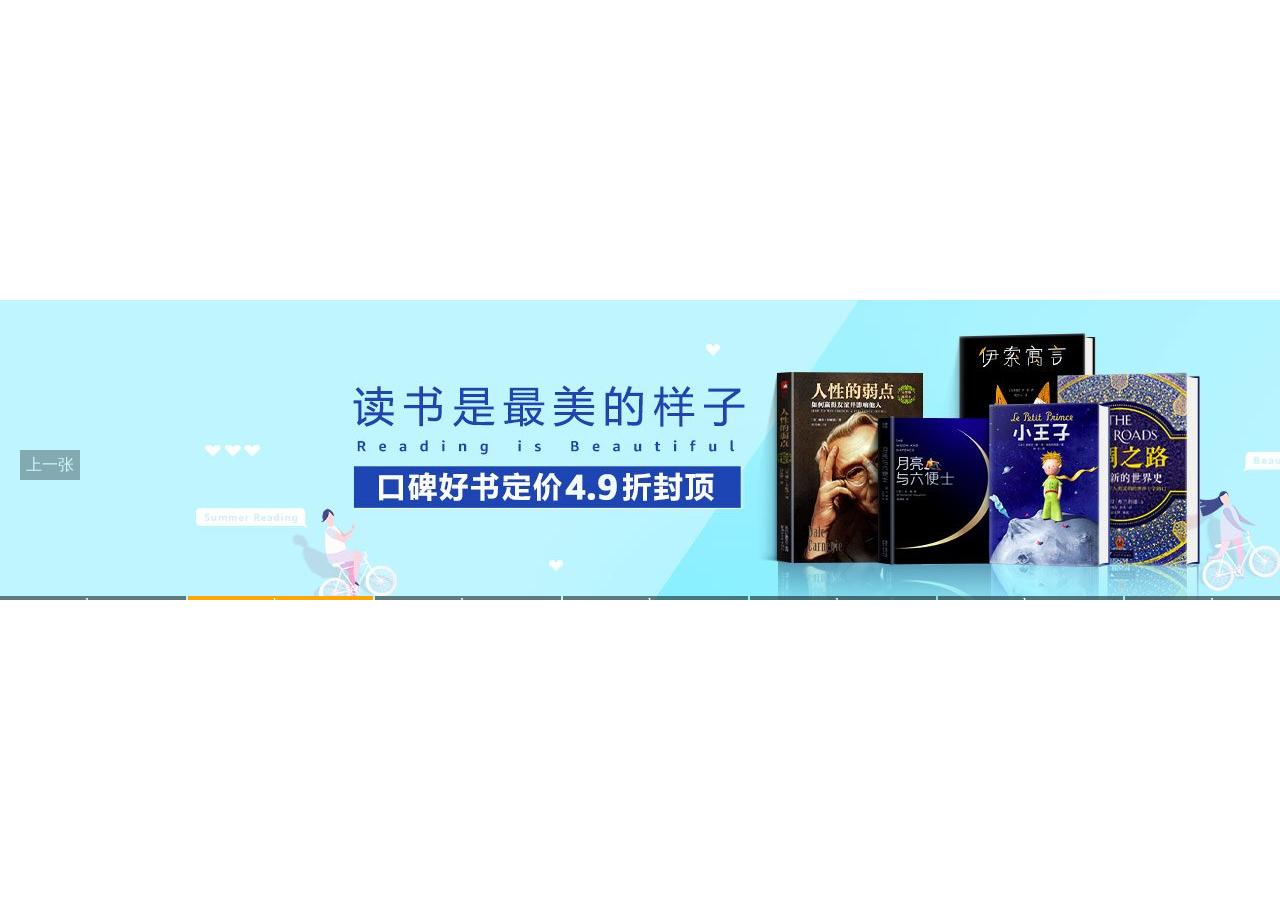
<file: 02azmazon-AnimationJS/amazon.html>
<!DOCTYPE html>
<html lang="zh-CN">
<head>
	<meta charset="UTF-8">
	<title>Document</title>
</head>
<link rel="stylesheet" type="text/css" href="style.css">
<body>
	<div class="ShowContainer" id="ShowContainer">
		<!-- 图片区 -->
		<ul id="imgItems">
			<!--<li><a href=""></a></li> -->
		</ul>
		<!-- 文字区 -->
		<ul class="txtItems shorten" id="txtItems">
			<!-- <li title="[Kindle 电子书阅读器]阅读新风尚">
				<span>Kindle 电子书阅读器</span><span>阅读新风尚</span>
	 </li> -->
		<!-- 左箭头 -->
		<div class="arrow arrow-left" id="arrowPre"></div>
		<!-- 右箭头 -->
		<div class="arrow arrow-right" id="arrowNext"></div>
	</div>
	<div class="slider">
		<div id="images">
		<a href="#" class="displayImg"><img src="images/01.jpg" alt=""></a>
		<a href="#" class="hiddenImg"><img src="images/02.jpg" alt=""></a>
		<a href="#" class="hiddenImg"><img src="images/03.jpg" alt=""></a>
		<a href="#" class="hiddenImg"><img src="images/04.jpg" alt=""></a>
		<a href="#" class="hiddenImg"><img src="images/05.jpg" alt=""></a>
		<a href="#" class="hiddenImg"><img src="images/06.jpg" alt=""></a>
		<a href="#" class="hiddenImg"><img src="images/07.jpg" alt=""></a>
		<a href="#" class="hiddenImg"><img src="images/08.jpg" alt=""></a>
	    </div>
	<p class="leftButton btn">上一张</p>
	<p class="rightButton btn">下一张</p>
	<ul class="info">
		<li class="txtItem heighlight">
			<p>ha</p>
			<p>ha</p>
		</li>
		<li class="txtItem ">
			<p>ha</p>
			<p>ha</p>
		</li>
		<li class="txtItem ">
			<p>ha</p>
			<p>ha</p>
		</li>
		<li class="txtItem ">
			<p>ha</p>
			<p>ha</p>
		</li>
		<li class="txtItem ">
			<p>ha</p>
			<p>ha</p>
		</li>
		<li class="txtItem ">
			<p>ha</p>
			<p>ha</p>
		</li>
		<li class="txtItem ">
			<p>ha</p>
			<p>ha</p>
		</li>
		<li class="txtItem ">
			<p>ha</p>
			<p>ha</p>
		</li>
	</ul>
	</div>
	
	<!-- <p><button id="btnObj" >停止</button></p> -->
	<!-- <script src="js/main.js"></script> -->
	<script src="js/test2.js"></script>
</body>
</html>
</file>
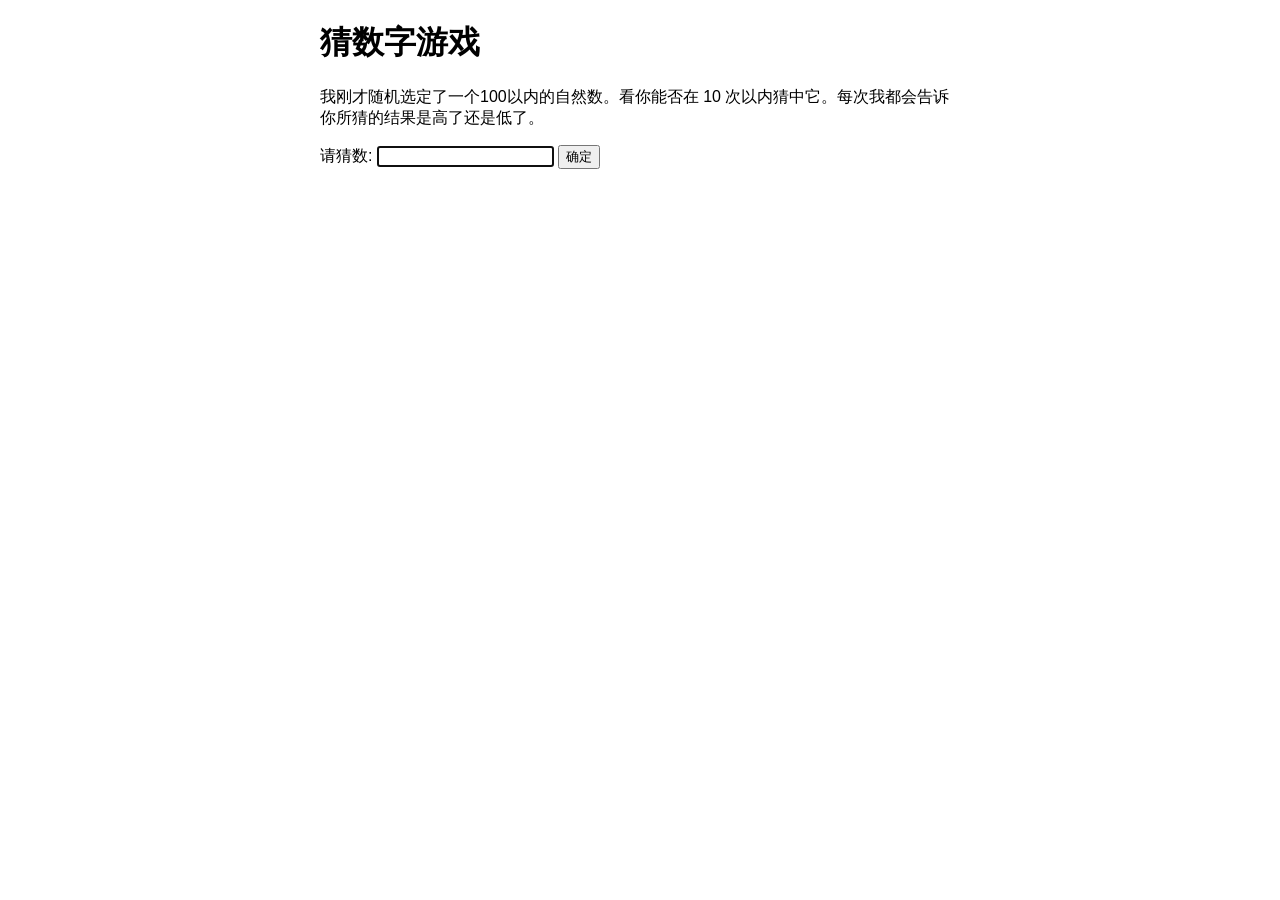
<file: 10first-splash/number-guessing-game.html>
<!DOCTYPE html>
<html>
  <head>
    <meta charset="utf-8">
    <title>猜数字游戏</title>
    <style>
      html {
        font-family: sans-serif, '黑体';
      }
      body {
        width: 50%;
        max-width: 800px;
        min-width: 480px;
        margin: 0 auto;
      }
      .lastResult {
        color: white;
        padding: 3px;
      }
      div.resultParas p:last-child{
        display: none;
      }
    </style>
  </head>
  <body>
    <!-- 游戏标题 -->
    <h1>猜数字游戏</h1>
    <!-- 游戏说明 -->
    <p>我刚才随机选定了一个100以内的自然数。看你能否在 10 次以内猜中它。每次我都会告诉你所猜的结果是高了还是低了。</p>
    <!-- 猜数交互区开始 -->
    <div class="form">
      <label for="guessField">请猜数: </label><input type="text" id="guessField" class="guessField">
      <input type="submit" value="确定" class="guessSubmit">
    </div>
    <!-- 猜数交换区结束 -->
    <!-- 结果呈现区开始 -->
    <div class="resultParas">
      <p class="guesses"></p> <!--猜数历史数据存放区-->
      <p class="lastResult"></p><!--猜对/错结论区-->
      <p class="lowOrHi"></p><!--猜高/低提示-->
      <!-- <p><button>重新开始</button></p> -->
    </div>
    <!-- 结果呈现区结束 -->
    <!-- 重新游戏按钮由JS动态加入 -->
    <!-- <script src="js/game.js"></script> -->
    <script src="js/myGame.js"></script>
  </body>
</html>
</file>
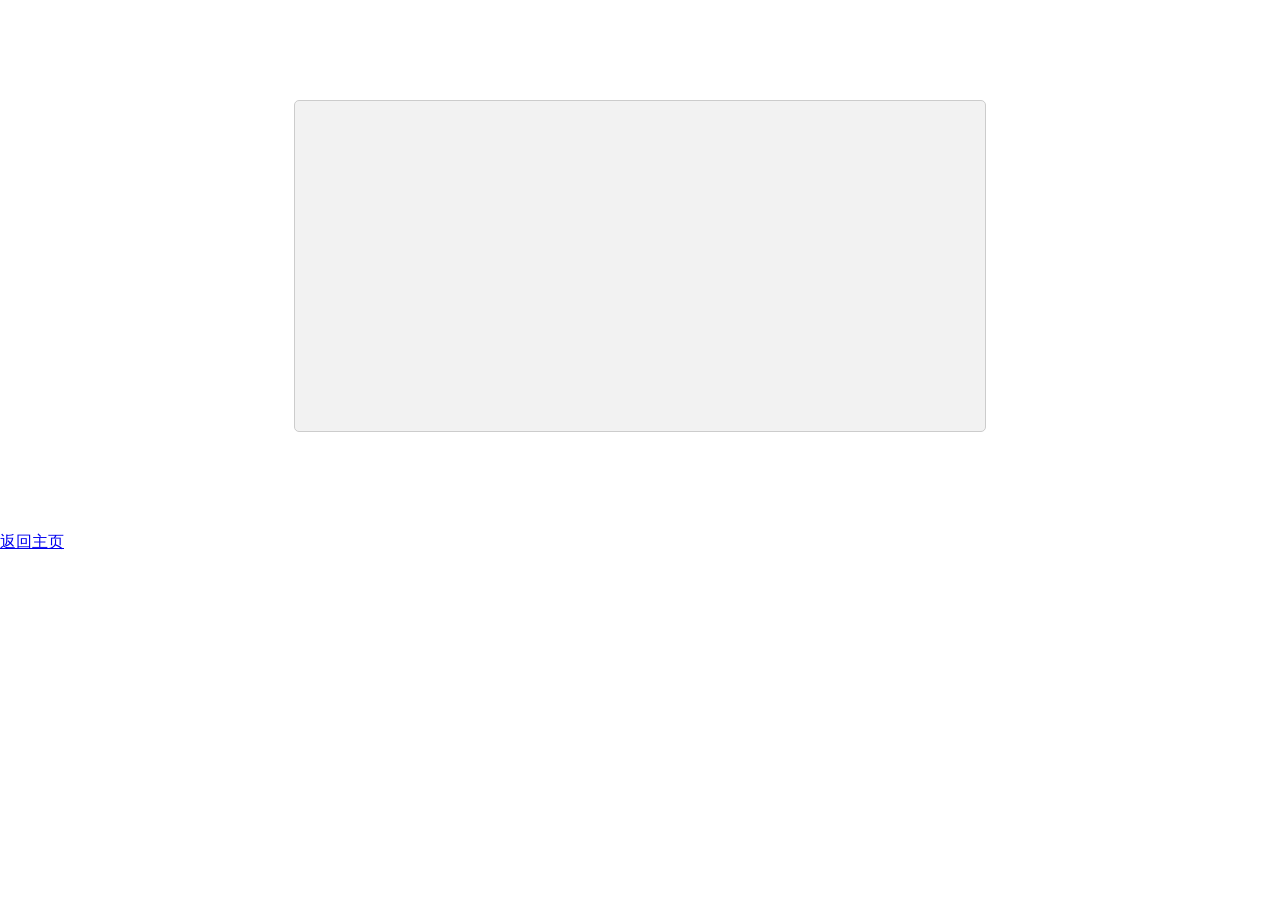
<file: animation/animation.html>
<!DOCTYPE html>
<html lang="zh-cmn">
<head>
    <meta charset="UTF-8">
    <meta name="viewport" content="width=device-width, initial-scale=1.0">
    <meta http-equiv="X-UA-Compatible" content="ie=edge">
    <title>animation动画</title>
    <style>
    body, ul, li{
        margin: 0;
        padding: 0;
    }
    ul{list-style: none;}
    img{display: block;}
    .view-box{
        width: 680px;
        height: 320px;
        padding: 5px;
        margin: 100px auto;
        border: 1px solid #ccc;
        background-color: #f2f2f2;
        border-radius: 5px;
    }
    .view-box ul {
		width: 100%;
		height: 100%;
		position: relative;
		overflow: hidden;
	}
    .view-box li {
		position: absolute;
		left: -685px;
	}
    .view-box li:first-child {top: 0;}
    .view-box li:nth-child(1) {animation: cycle 20s linear infinite;}
	.view-box li:nth-child(2) {animation: cycletwo 20s linear infinite;}
	.view-box li:nth-child(3) {animation: cyclethree 20s linear infinite;}
	.view-box li:nth-child(4) {animation: cyclefour 20s linear infinite;}
	.view-box li:nth-child(5) {animation: cyclefive 20s linear infinite;}
	@keyframes cycle {
		0%  {left: 0px;}
		4%  {left: 0px;}
		16% {left: 0px; opacity: 1; z-index: 0;} 
		20% {left: 685px; opacity: 0; z-index: 0;}
		21% {left: -685px; opacity: 0; z-index: -1;}
		50% {left: -685px; opacity: 0; z-index: -1;}
		92% {left: -685px; opacity: 0; z-index: 0;}
		96% {left: -685px; opacity: 0;}
		100%{left: 0px; opacity: 1;}
	}
	@keyframes cycletwo {
		0%  {left: -685px; opacity: 0;}
		16% {left: -685px; opacity: 0;}
		20% {left: 0px; opacity: 1;}
		24% {left: 0px; opacity: 1;} 
		36% {left: 0px; opacity: 1; z-index: 0;} 
		40% {left: 685px; opacity: 0; z-index: 0;}
		41% {left: -685px; opacity: 0; z-index: -1;}  
		100%{left: -685px; opacity: 0; z-index: -1;}
	}
	@keyframes cyclethree {
		0%  {left: -685px; opacity: 0;}
		36% {left: -685px; opacity: 0;}
		40% {left: 0px; opacity: 1;}
		44% {left: 0px; opacity: 1;} 
		56% {left: 0px; opacity: 1; z-index: 0;} 
		60% {left: 685px; opacity: 0; z-index: 0;} 
		61% {left: -685px; opacity: 0; z-index: -1;}
		100%{left: -685px; opacity: 0; z-index: -1;}
	}
	@keyframes cyclefour {
		0%  {left: -685px; opacity: 0;}
		56% {left: -685px; opacity: 0;}
		60% {left: 0px; opacity: 1;}
		64% {left: 0px; opacity: 1;}
		76% {left: 0px; opacity: 1; z-index: 0;}
		80% {left: 685px; opacity: 0; z-index: 0;}
		81% {left: -685px; opacity: 0; z-index: -1;}
		100%{left: -685px; opacity: 0; z-index: -1;}
	}
	@keyframes cyclefive {
		0%  { left:-685px; opacity:0; }
		76% { left:-685px; opacity:0; }
		80% { left:0px; opacity:1; }
		84% { left:0px; opacity:1; }
		96% { left:0px; opacity:1; z-index:0; }
		100%{ left:685px; opacity:0; z-index:0; }
	}
    </style>
</head>
<body>
    <div class="view-box">
		<ul>
			<li><img src="./images/img_1.jpg" alt=""></li>
			<li><img src="./images/img_2.jpg" alt=""></li>
			<li><img src="./images/img_3.jpg" alt=""></li>
			<li><img src="./images/img_4.jpg" alt=""></li>
			<li><img src="./images/img_5.jpg" alt=""></li>
		</ul>
	</div>
	<div><a href="../index.html">返回主页</a></div>
</body>
</html>
</file>
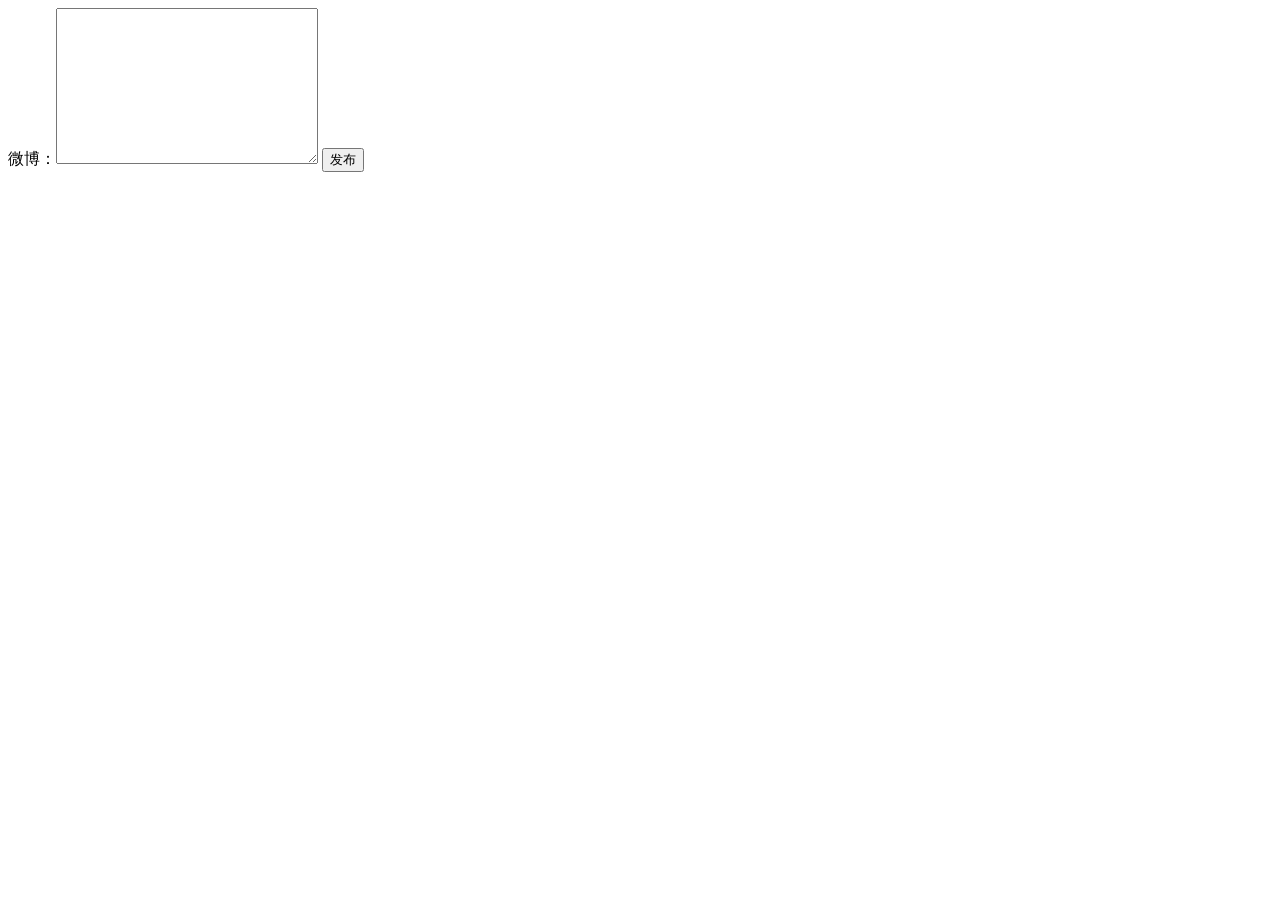
<file: DOM/micro-blog.html>
<!DOCTYPE html>
<html lang="zh-cmn">
<head>
    <meta charset="UTF-8">
    <meta name="viewport" content="width=device-width, initial-scale=1.0">
    <meta http-equiv="X-UA-Compatible" content="ie=edge">
    <title>微博</title>
    <script>
        window.onload=function(){
        var newtxt=document.getElementById("newTxt");
        var uploadBtn=document.getElementById("weiboUpload");
        var contentUl=document.createElement("ul");

        uploadBtn.parentNode.appendChild(contentUl);
        uploadBtn.onclick=function(){
            if(newTxt.value==""){
                window.alert("发布的内容不能为空");
                return false;
            }
            var newLi=document.createElement("li");
            newLi.innerHTML=newTxt.value;
            var delLink=document.createElement("a");
            delLink.href="#";
            delLink.innerHTML="删除";
            delLink.onclick=function(e){
                contentUl.removeChild(e.target.parentNode);
            }
            newLi.appendChild(delLink);
            if(contentUl.hasChildNodes()){ 
                contentUl.insertBefore(newLi,contentUl.firstChild);
            }
            else contentUl.appendChild(newLi);
            newTxt.value="";
        }
    }
    </script>
</head>
<body>
    <div>
        微博：<textarea name="" id="newTxt" cols="30" rows="10"></textarea>  <button id="weiboUpload">发布</button>
    </div>
</body>
</html>
</file>
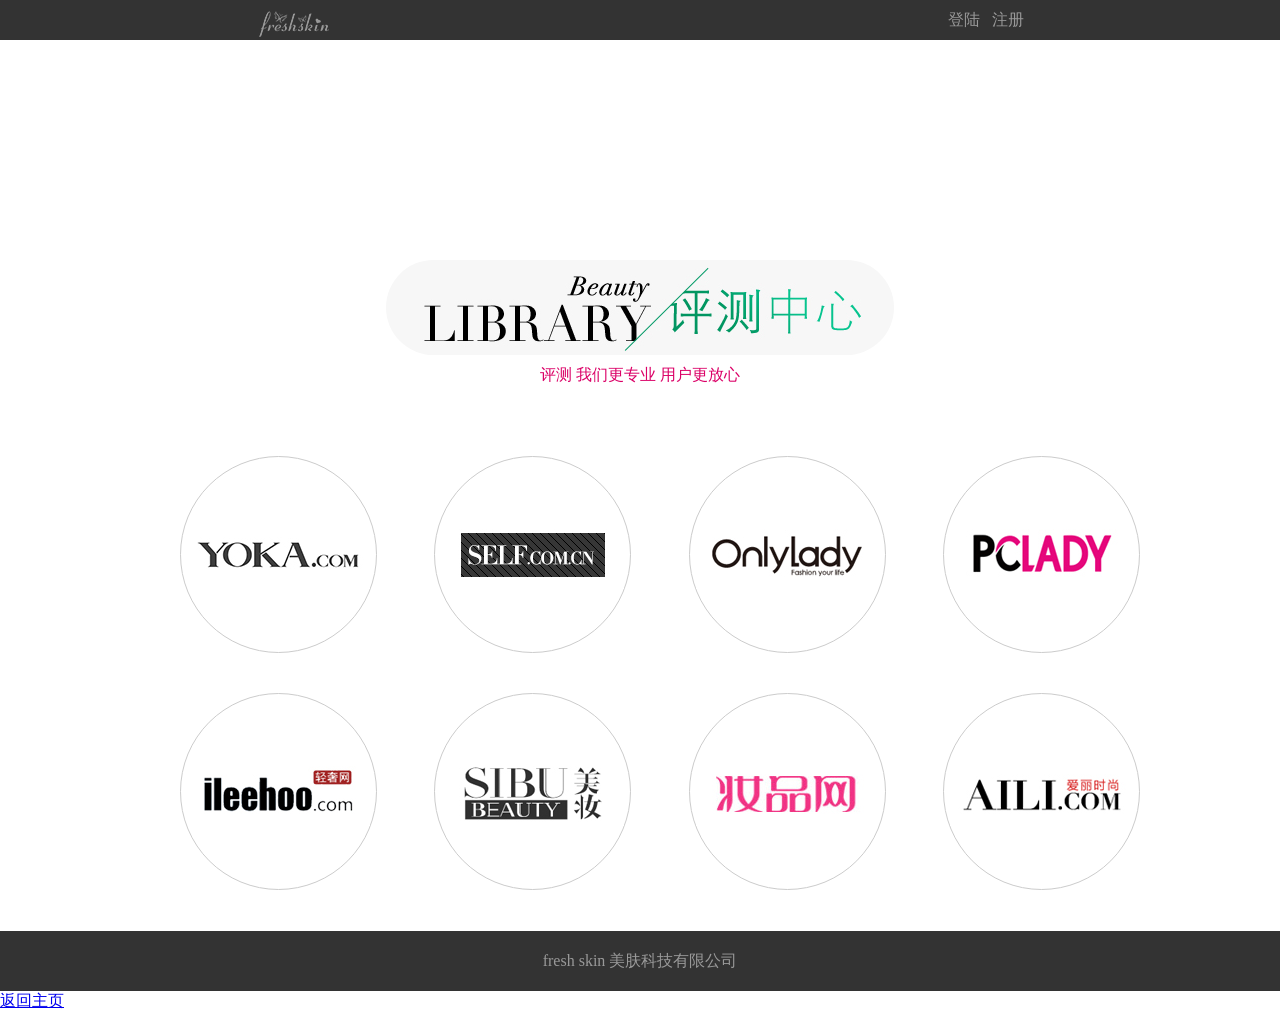
<file: EcommerceWebsite/EcommerceWebsite.html>
<!DOCTYPE html>
<html lang="zh-cmn">
<head>
    <meta charset="UTF-8">
    <meta name="viewport" content="width=device-width, initial-scale=1.0">
    <meta http-equiv="X-UA-Compatible" content="ie=edge">
    <title>电商网页</title>
    <style>
    body{
        margin: 0;
        padding: 0;
    }
    ul{list-style: none;}
    header{
        width: 100%;
        height:40px;
        background: #333;
        
    }
    .con{
        margin: 0 auto;
        width: 60%;
        display: flex;
        justify-content:space-between;
    }
    .con .left{
        width:75px;
        height:40px;
        margin-top: 10px;
        background:url(images/logo.png) 0 0 no-repeat;
    }
    .con .right a{
        text-align: center;
        text-decoration: none;
        line-height: 40px;
        color: #999;
    }
    .con .right a:hover{
        color: #fff;
    }
    .text{
	width:100%;
	/* height:700px; */
	background: #fff;
    }
    .text header{
	width:508px;
	height: 95px;
	background: #f7f7f7;
	border-radius: 48px;
	margin:220px auto 0;
	box-sizing:border-box;
	padding:7px 0 0 35px;
    }
    .text p{
	margin-top: 10px;
	text-align: center;
	color: #db0067;
    }
    .text ul{
	margin:70px auto 0;
    width: 960px;
    display: flex;
    flex-direction: row;
    justify-content:space-between;
    align-content:space-between;
    flex-wrap:wrap;
    }
    .text ul li{
	width:195px;
	height:195px;
	border:1px solid #ccc;;
	border-radius: 50%;
	/* float: left; */
	margin-right:5%;
	margin-bottom: 40px;
	position: relative;
    }
    .text ul li img{
	position: absolute;
	top:50%;
	left:50%;
	transform:translate(-50%,-50%);
    }
    .text ul li:nth-child(4),.text ul li:nth-child(8){
	margin-right:0;
    }
    .text ul li .tihuan{
	opacity: 0;
	transition:all 0.4s ease-in 0.2s;	
    }
    .text ul li:hover .tihuan{
	opacity: 1;
	transform:translate(-50%,-50%) scale(0.75);	
    }
    .text ul li .tu{
	transition:all 0.4s ease-in 0s;
    }
    .text ul li:hover .tu{
	opacity: 0;
	transform:translate(-50%,-50%) scale(0.5);
    }
    .banquan{
	width:100%;
    height:60px;
    margin-top: 1px;
	background: #333;
	text-align: center;
    }
    .banquan a{
        text-decoration: none;
        color: #999;
        line-height: 60px;
    }
    .banquan a:hover{
        color: #fff;
    }
    </style>
</head>
<body>
    <header>
        <div class="con">
            <div class="left"></div>
            <div class="right">
                <a href="#">登陆&nbsp;&nbsp;</a>
                <a href="#">注册</a>
            </div>
        </div>
    </header>
    <div class="text">
        <header>
            <img src="images/cp.jpg" alt="">
        </header>
        <p>评测 我们更专业 用户更放心</p>
        <ul>
            <li>
                <img  class="tu" src="images/cp1.jpg" alt="">
                <img class="tihuan" src="images/th1.png" alt="">
            </li>
            <li>
                <img class="tu" src="images/cp2.jpg" alt="">
                <img class="tihuan" src="images/th2.png" alt="">
            </li>
            <li>
                <img class="tu" src="images/cp3.jpg" alt="">
                <img class="tihuan" src="images/th3.png" alt="">
            </li>
            <li>
                <img class="tu" src="images/cp4.jpg" alt="">
                <img class="tihuan" src="images/th4.png" alt="">
            </li>
            <li>
                <img class="tu" src="images/cp5.jpg" alt="">
                <img class="tihuan" src="images/th5.png" alt="">
            </li>
            <li>
                <img class="tu" src="images/cp6.jpg" alt="">
                <img class="tihuan" src="images/th6.png" alt="">
            </li>
            <li>
                <img class="tu" src="images/cp7.jpg" alt="">
                <img class="tihuan" src="images/th7.png" alt="">
            </li>
            <li>
                <img class="tu" src="images/cp8.jpg" alt="">
                <img class="tihuan" src="images/th8.png" alt="">
            </li>
        </ul>
    </div>
    <div class="banquan">
        <a href="#">fresh skin 美肤科技有限公司</a>
    </div>
    <a href="../index.html">返回主页</a>
</body>
</html>
</file>
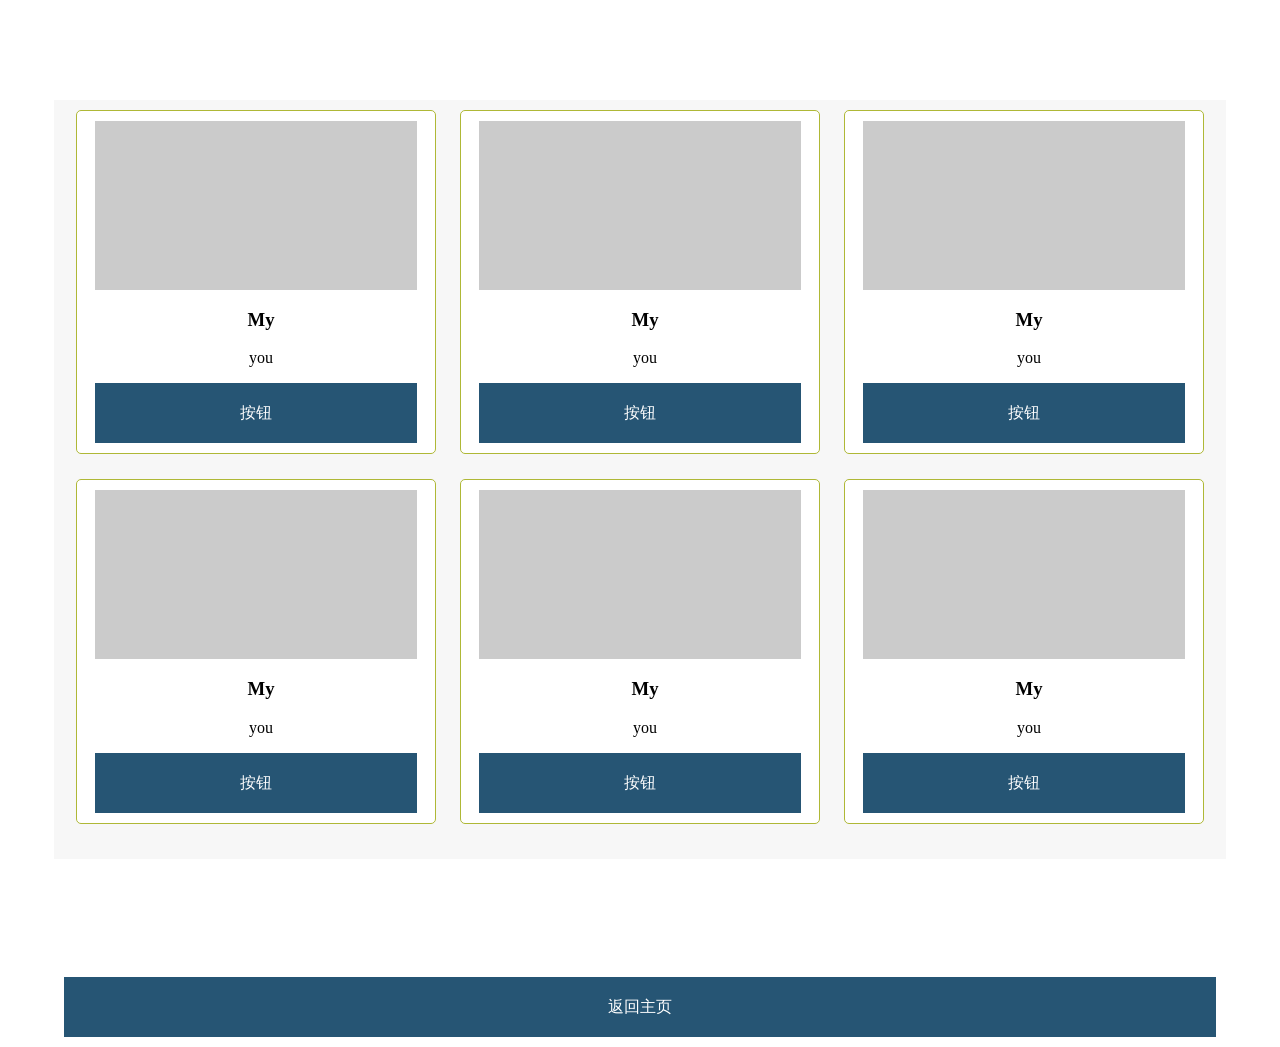
<file: FlowLayoutFlexBox/FlowLayoutFlexBox.html>
<!DOCTYPE html>
<html lang="zh-cmn">
<head>
    <meta charset="UTF-8">
    <meta name="viewport" content="width=device-width, initial-scale=1.0">
    <meta http-equiv="X-UA-Compatible" content="ie=edge">
    <title>流式布局结合弹性布局（弹性盒子）</title>
    <style>
    body{
        margin: 0;
        padding: 0;
    }
    .content{
        width: 90%;
        /* height: 500px; */
        background: #f7f7f7;
        margin: 100px auto;
        padding: 10px;
        display: flex;
        justify-content:space-around;
        align-content:space-around; 
        flex-wrap: wrap;
    }
    .card{
        width: 31%;
        min-width: 200px;
        height: auto;
        margin-bottom: 25px;
        float: left;
        background: #fff;
        border: 1px solid rgb(175, 184, 54);
        border-radius: 5px;
        text-align: center;
    }
    img{
        display: block;
        margin: 10px auto;
        width: 90%;
    }
    .text{
        padding-left: 10px;
    }
    a{
        display: block;
        margin: 0 auto;
        width: 90%;
        color: #fff;
        text-align: center;
        text-decoration: none;
        height: 60px;
        line-height: 60px;
        background: rgb(38, 85, 116);
        margin-bottom: 10px;
    }
    </style>
</head>
<body>
    <div class="content">
        <div class="card">
            <img src="images/download.jpg" alt="">
            <div class="text">
                <h3>My</h3>
                <p>you </p>
            </div>
            <a href="#">按钮</a>
        </div>
        <div class="card">
            <img src="images/download.jpg" alt="">
            <div class="text">
                <h3>My</h3>
                <p>you </p>
            </div>
            <a href="#">按钮</a>
        </div>
        <div class="card">
            <img src="images/download.jpg" alt="">
            <div class="text">
                <h3>My</h3>
                <p>you </p>
            </div>
            <a href="#">按钮</a>
        </div>
        <div class="card">
            <img src="images/download.jpg" alt="">
            <div class="text">
                <h3>My</h3>
                <p>you </p>
            </div>
            <a href="#">按钮</a>
        </div>
        <div class="card">
            <img src="images/download.jpg" alt="">
            <div class="text">
                <h3>My</h3>
                <p>you</p>
            </div>
            <a href="#">按钮</a>
        </div>
        <div class="card">
            <img src="images/download.jpg" alt="">
            <div class="text">
                <h3>My</h3>
                <p>you</p>
            </div>
            <a href="#">按钮</a>
        </div>
    </div><br>
    <a href="../index.html">返回主页</a>
</body>
</html>
</file>
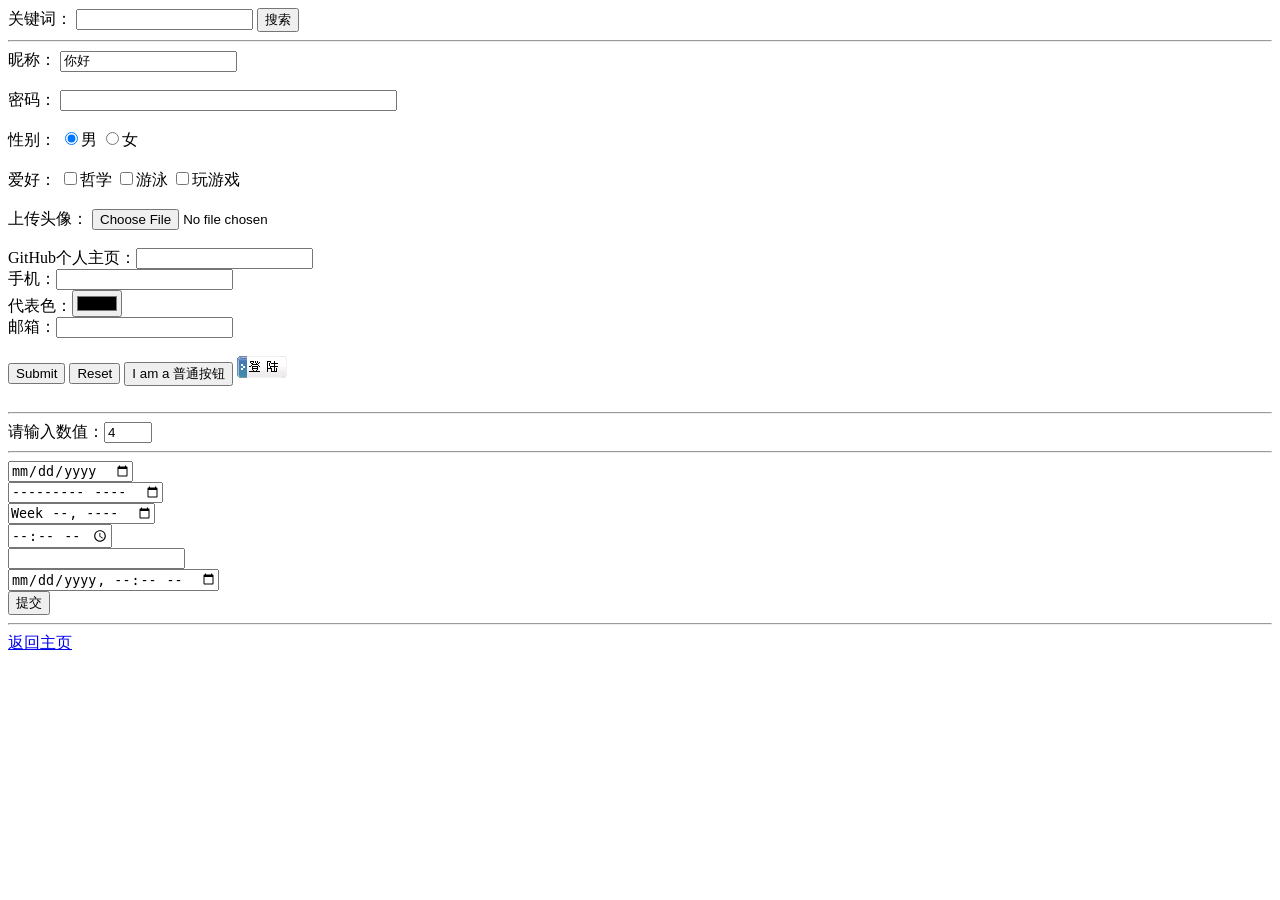
<file: HtmlForm/HtmlForm.html>
<!DOCTYPE html>
<html lang="zh-cmn">
<head>
    <meta charset="UTF-8">
    <meta name="viewport" content="width=device-width, initial-scale=1.0">
    <meta http-equiv="X-UA-Compatible" content="ie=edge">
    <title>HtmlFrom(表单)</title>
</head>
<body>
    <form action="https://www.baidu.com/s" method="get">
    关键词：
    <input type="text" name="wd">
    <input type="submit" value="搜索">
    </form>
    <hr>
    <form action="#" method="POST">
        昵称：
        <input type="text" value="你好" maxlength="8"><br><br>
        密码：
        <input type="password" size="40"><br><br>
        性别：
        <input type="radio" name="sex" checked="checked">男
        <input type="radio" name="sex">女<br><br>
        爱好：
        <input type="checkbox" name="hobby">哲学
        <input type="checkbox" name="hobby">游泳
        <input type="checkbox" name="hobby">玩游戏<br><br>
        上传头像：
        <input type="file"><br><br>
        GitHub个人主页：<input type="url" name="user_url"><br>
        手机：<input type="tel" name="telphone"><br>
        代表色：<input type="color" name="color1" value="#234"><br>
        邮箱：<input type="email" name="email"><br><br>
        <input type="submit">
        <input type="reset">
        <input type="button" value="I am a 普通按钮">
        <input type="image" src="images/login.gif"><br><br>
    </form>
    <hr>
    <form action="#" method="get">
        请输入数值：<input type="number" name="number" value="4" min="4" max="15" step="3">
    </form>
    <hr>
    <form action="#" method="get">
       <input type="date"><br>
       <input type="month"><br>
       <input type="week"><br>
       <input type="time"><br>
       <input type="datetime"><br>
       <input type="datetime-local"><br>
       <input type="submit" value="提交">
    </form>
    <hr>
    <a href="../index.html">返回主页</a>
</body>
</html>
</file>
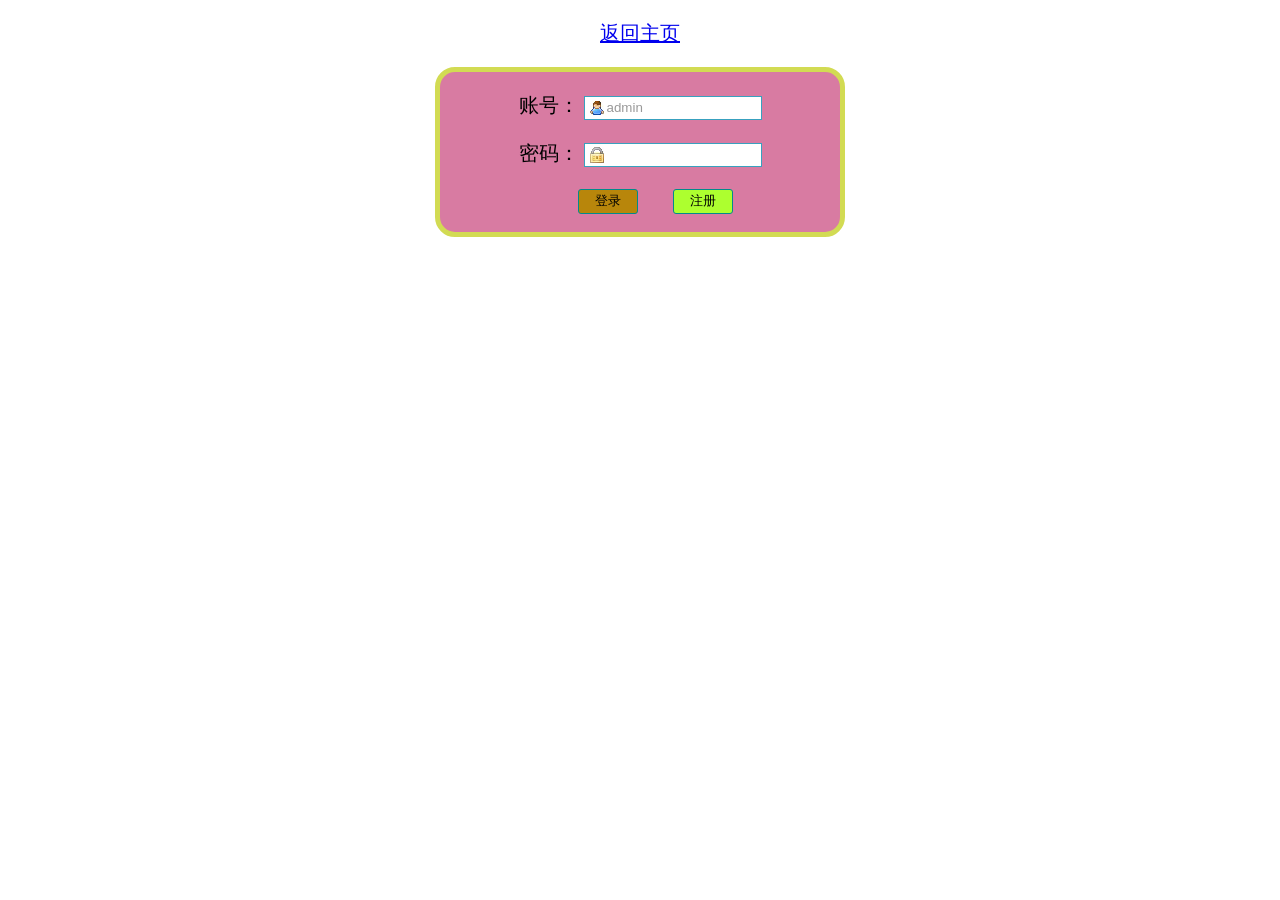
<file: HtmlForm/HtmlForm2.html>
<!DOCTYPE html>
<html lang="zh-cmn">
<head>
    <meta charset="UTF-8">
    <meta name="viewport" content="width=device-width, initial-scale=1.0">
    <meta http-equiv="X-UA-Compatible" content="ie=edge">
    <title>HtmlForm(表单2)</title>
    <style>
    body{ font-size:20px; font-family:"微软雅黑";}
    form{
        width: 400px;
        height: 160px;
        margin: 0 auto;
        background: rgb(216, 123, 162);
        border: 5px solid rgb(210, 219, 83);
        border-radius: 20px;
    }
    p{
        text-align: center;
    }
    .num,.pass{
	width:152px;                                      
	height:18px;                                 
	border:1px solid #38a1bf;
    padding:2px 2px 2px 22px; 
    } 
    .num{
	background:url(images/1.jpg) no-repeat 5px center #FFF;
	color:#999;
    }                     
   .pass{                                                  
    background:url(images/2.jpg) no-repeat 5px center #FFF;
    }
    .btn01,.btn02{
	width:60px; 
	height:25px; 
	border-radius:3px;
	border:1px solid darkcyan; 
	margin-left:30px;
	}
    .btn01{ background:darkgoldenrod}
    .btn02{ background:greenyellow;}
    </style>
</head>
<body>
    <p><a href="../index.html">返回主页</a></p>
    <form action="#" method="post">	
        <p>
            <span>账号：</span>
            <input type="text" name="username" value="admin" class="num" pattern="^[a-zA-Z][a-zA-Z0-9_]{4,15}$" />
        </p>
        <p>
             <span>密码：</span>
             <input type="password" name="pwd" class="pass" pattern="^[a-zA-Z]\w{5,17}$"/>
        </p>
        <p>
            <input type="button" class="btn01" value="登录"/>
            <input type="button" class="btn02" value="注册"/>
       </p>
    </form>
</body>
</html>
</file>
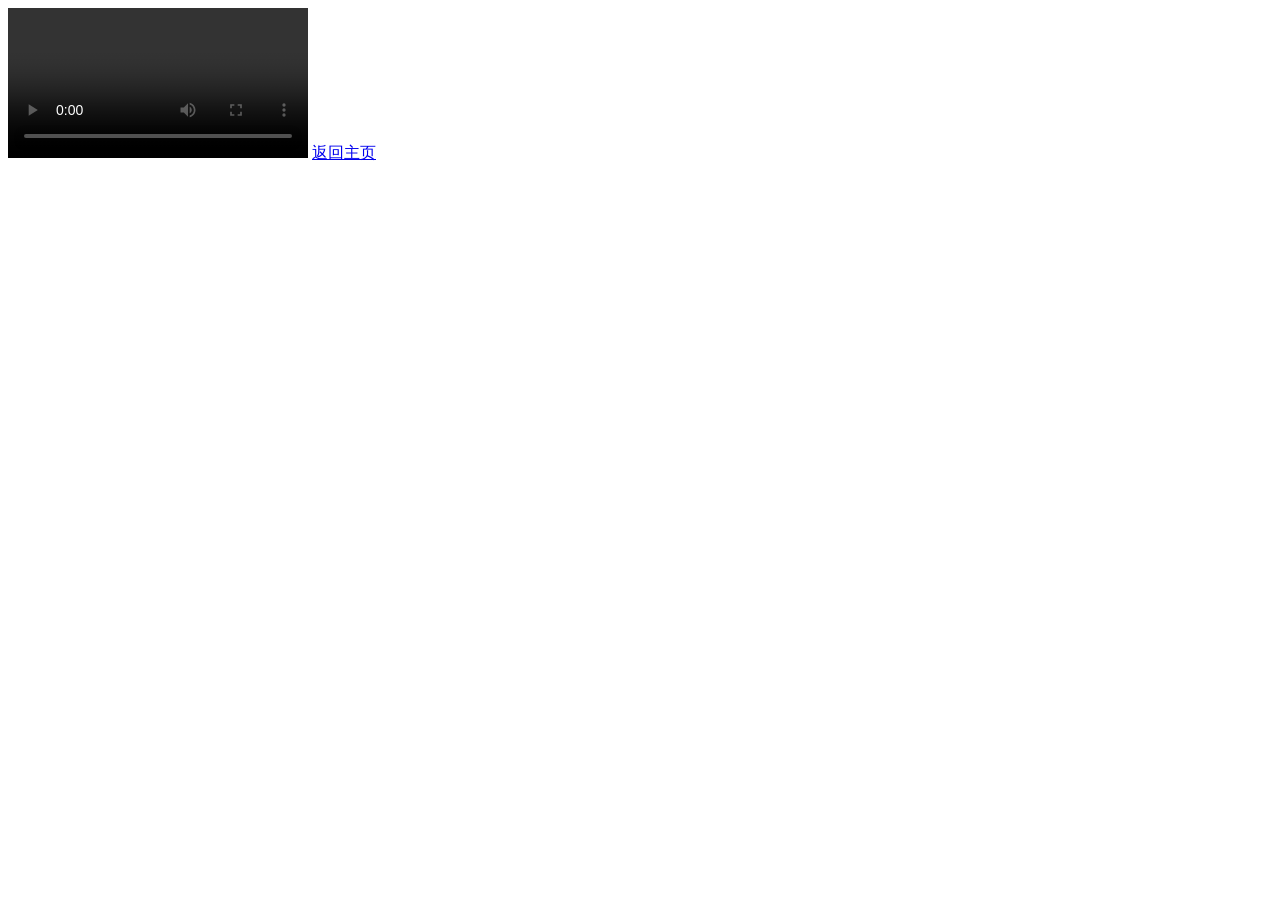
<file: Multimedia/Multimedia.html>
<!DOCTYPE html>
<html lang="zh-cmn">
<head>
    <meta charset="UTF-8">
    <meta name="viewport" content="width=device-width, initial-scale=1.0">
    <meta http-equiv="X-UA-Compatible" content="ie=edge">
    <title>Multimedia(多媒体)</title>
</head>
<body>
    <video src="video/pian.mp4" controls>
        您的浏览器不支持Video标签。
    </video>
    <a href="../index.html">返回主页</a>
</body>
</html>
</file>
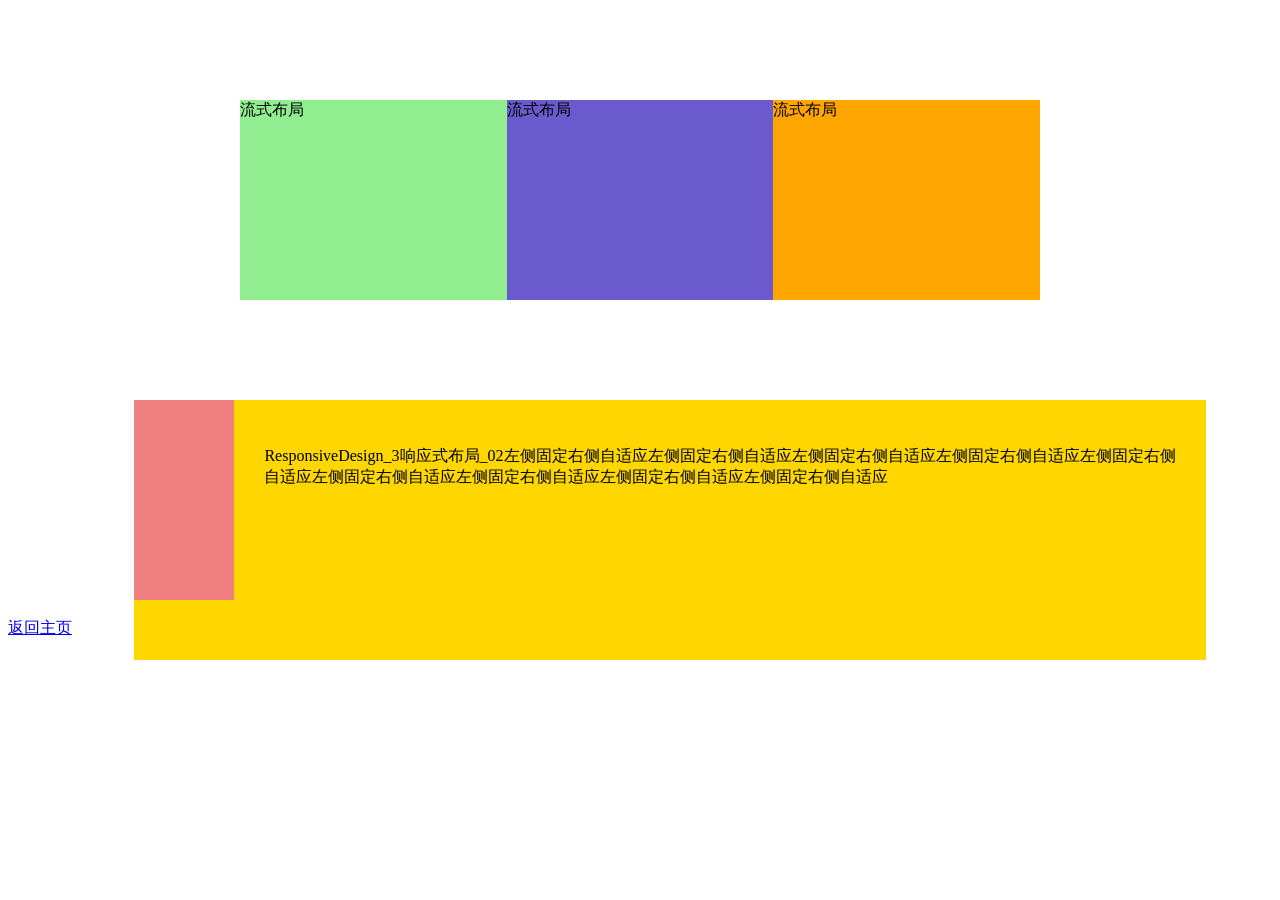
<file: ResponsiveLayout/ResponsiveLayout_3.html>
<!DOCTYPE html>
<html lang="zh-cmn">
<head>
    <meta charset="UTF-8">
    <meta name="viewport" content="width=device-width, initial-scale=1.0">
    <meta http-equiv="X-UA-Compatible" content="ie=edge">
    <title>ResponsiveLayout_3响应式布局_流式布局&左侧固定右侧自适应</title>
    <style>
    header{
		width: 90%;
		min-width: 300px;
		max-width: 800px;
		height: 200px;
		background: greenyellow;
		margin:100px auto;
	}
	aside{
		width: 33.3333%;
		height: 200px;
		float:left;
		background: slateblue;
	}
	aside:first-child{
		background: lightgreen;
	}
	aside:last-child{
		background: orange;
	}
    .content{
        width: 80%;
        height: 200px;
        position: relative;
        margin: 0 auto;
    }
    .left,.right{
        position: absolute;
        left: 0;
        top: 0;
    }
    .left{
        width: 100px;
        height: 200px;
        background: lightcoral;
        z-index: 2;
    }
    .right{
        width: 100%;
        height: 200px;
        background: gold;
        z-index: 1;
        padding: 30px;
    }
    p{
        margin-left: 100px;
    }
    </style>
</head>
<body>
    <header>
        <aside>流式布局</aside>
        <aside>流式布局</aside>
        <aside>流式布局</aside>
    </header>
    <div class="content">
        <div class="left"></div>
        <div class="right">
            <p>ResponsiveDesign_3响应式布局_02左侧固定右侧自适应左侧固定右侧自适应左侧固定右侧自适应左侧固定右侧自适应左侧固定右侧自适应左侧固定右侧自适应左侧固定右侧自适应左侧固定右侧自适应左侧固定右侧自适应</p>
        </div>
    </div><br>
    <a href="../index.html">返回主页</a>
</body>
</html>
</file>
<file: 02azmazon-AnimationJS/style.css>
html, body, div, dl, dt, dd, ul, ol, li, h1, h2, h3, h4, h5, h6, pre, code, form, fieldset, legend, input, textarea, p, blockquote, th, td, em, button {
    margin: 0;
    padding: 0;
}
ul{
    list-style: none;
}
.ShowContainer {
	max-width: 1500px;
    min-width: 1000px;
    height: 300px;
    margin: auto; 
    position: relative;    
}

.arrow{
	position: absolute;  
	top: 110px; 	  
    width: 19px;
    height: 40px;
    cursor: pointer;   
    background-repeat: no-repeat;
    background-position: center;
    z-index:2;  
}


.arrow-left{
      left:20px;
      background-image: url("images/arrowL.png");  
}

.arrow-right{ 	 
	right:20px;	
    background-image: url("images/arrowR.png");   
}

.pic{ 
    position: absolute;
    top:0;
    left:0;
    transition: opacity 1s linear;   
    z-index: 2;

}
.opacity0{opacity:0;}
.opacity1{opacity:1;}

.txtItems{    
    position: absolute;
    z-index:2; 
    left:0;
    cursor: pointer;
    color: #fff;
    width: 100%;
    overflow: hidden;
    transition: height 0.25s linear;
}

.shorten{
    bottom: 0px;
    height: 5px;
}

.heighten{
    bottom: 0px;
    height: 50px;
}

.txtItems:hover{
   bottom: 0px;
   height: 50px;
}

.txtItemsLi{
    text-align: center;
    width: 11.45%; 
    padding: 0.5%;
    margin-right: 0.05%;
    background-color:#333; 
    opacity: 0.5;   
    float: left;   
   transition: opacity 0.25s linear;

}
.txtItemsLi:hover{
    background-color: #FF8C00;
    opacity: 1;

}

.currentTxt{
    background-color: #FF8C00;
    opacity: 1;
}


.txtItemsLi span{
    display: block;
    text-align: center;
    font-weight: bold;
    overflow: hidden;
}


.slider{
    width: 1500px;
    height: 300px;
    margin: 0 auto;
    position: relative;
    overflow: hidden;
}

/* #images{
    position: relative;
} */
#images>a{
    transition: opacity 1s linear;
    /* display: block; */
    position: absolute;
    top: 0;
    left: 0;
}
.displayImg{
    /* display: block; */
    opacity: 1;
}
.hiddenImg{
    /* display: none; */
    opacity: 0;
}

.slider img{
    /* display: block; */
    width: 1500px;
    height: 300px;
}
.btn{
    position: absolute;
    top: 50%;
    width: 60px;
    height: 30px;
    background-color: #000;
    opacity: 0.3;
    color: #fff;
    cursor: pointer;
    text-align: center;
    line-height: 30px;
    background-position: center;
}
.leftButton{
    left: 20px;
}
.rightButton{
    right: 20px;
}
.info{
    width: 100%;
    height: 4px;
    position: absolute;
    left: 0;
    bottom: 0;
    display: flex;
    z-index: 5;
    transition: height 0.2s linear;
}
.info:hover{
    height: 40px;
}
.txtItem{
    width: 12.5%;
    background-color: rgba(0, 0, 0, 0.5);
    margin-right: 2px;
    color: #fff;
    text-align: center;
}
.info li:hover,.info .heighlight{
    background-color: rgb(252, 166, 5);
}
.info:last-child{
    margin: 0px;
}
.info .normalColor{
    background-color: rgba(0, 0, 0, 0.5);
}
</file>
